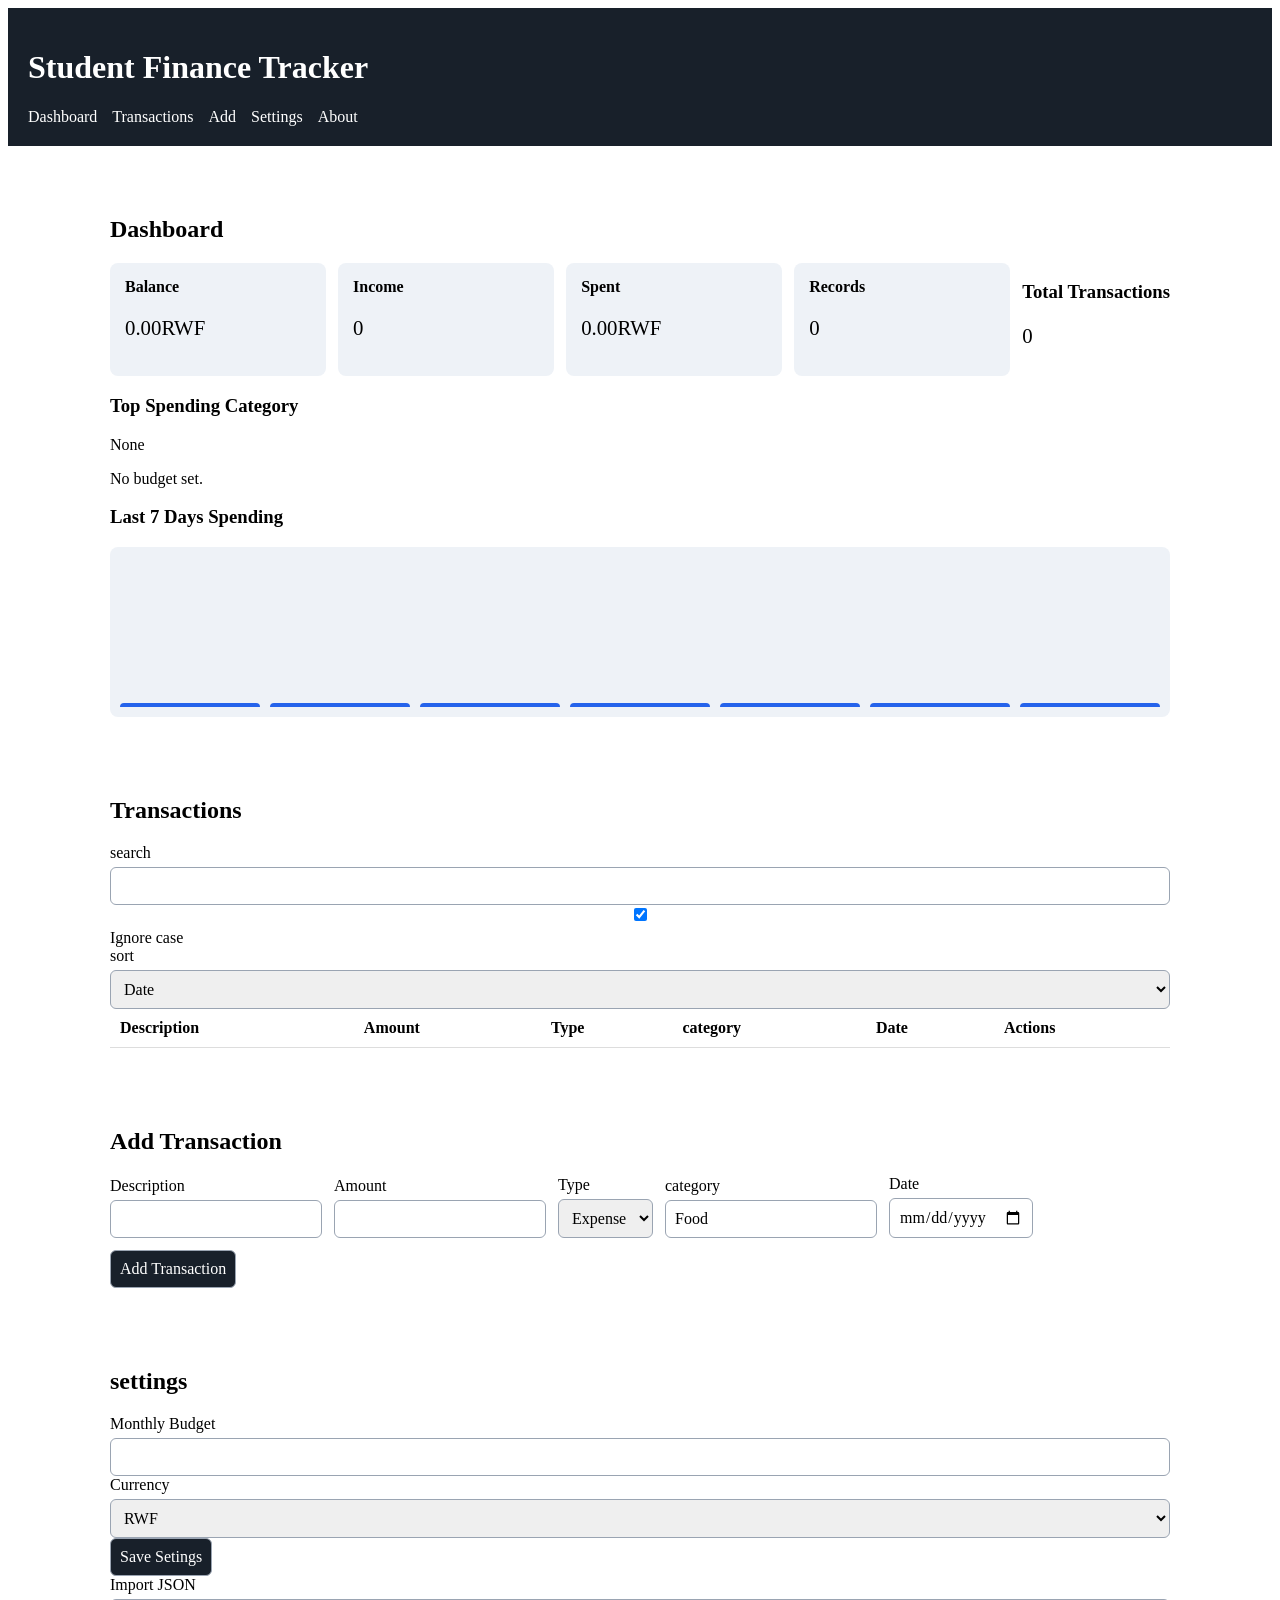
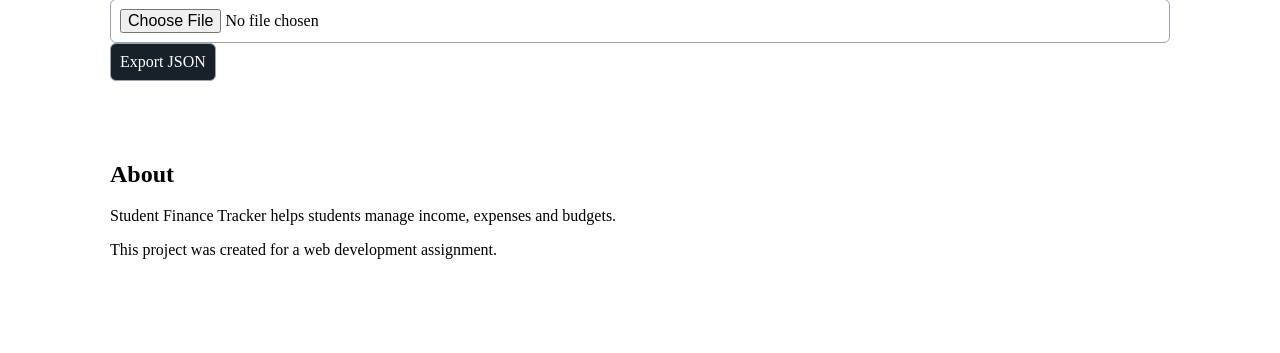
<file: index.html>
<!DOCTYPE html>
<html lang="en">
    <head>
        <meta charset="UFT-8">
        <meta name="viewport" content="width=device-width,  initial-scale=1">

        <title> Student Finance Tracker</title>

        <link rel="stylesheet" href="styles/style.css">
    </head>

    <a class="skip" href="#main">Skip to content</a>

    <body>

        <a class="skip" href="#main">Skip to content</a>

        <header>
            <h1>Student Finance Tracker</h1>

            <nav>
                <a href="#dashboard">Dashboard</a>
                <a href="#transactions">Transactions</a>
                <a href="#add">Add</a>
                <a href="#settings">Settings</a>
                <a href="#about">About</a>
            </nav>
        </header>

        <main id="main">

            <section id="dashboard">
                <h2>Dashboard</h2>

                <div class="cards">

                    <article>
                        <b>Balance</b>
                        <p id="balance">0</p>
                    </article>

                    <article>
                        <b>Income</b>
                        <p id="income">0</p>
                    </article>

                    <article>
                        <b>Spent</b>
                        <p id="spent">0</p>
                    </article>

                    <article>
                        <b>Records</b>
                        <p id="count">0</p>
                    </article>
                    
                    <div class="card">
                        <h3>Total Transactions</h3>
                        <p id="totalTransactions">0</p>
                    </div>
                </div>

                <div class="card">
                    <h3>Top Spending Category</h3>
                    <p id="topCategory">None</p>
                </div>

                <p id="budgetMsg" role="status"></p>
                <h3>Last 7 Days Spending</h3>
                <div id="chart" class="chart"></div>
                
            </section>

            <section id="transactions">
                <h2>Transactions</h2>

                <label>
                    search
                    <input id="search" type="search">
                </label>

                <label>
                    <input id="ignoreCase" type="checkbox" checked>
                    Ignore case
                </label>

                <label>
                    sort
                    <select id="sort">
                        <option value="date">Date</option>
                        <option value="description">Description</option>
                        <option value="amount">Amount</option>
                    </select>
                </label>

                <div class="tablewrap">
                <table>
                    <thread>
                        <tr>
                            <th>Description</th>
                            <th>Amount</th>
                            <th>Type</th>
                            <th>category</th>
                            <th>Date</th>
                            <th>Actions</th>        
                        </tr>
                    </thread>

                    <tbody id="rows">        
                    </tbody>
                </table>
                </div>

            </section>
            <section id="add">
                <h2>Add Transaction</h2>

                <form id="form">
                    <label>
                        Description
                        <input id="description" required>
                    </label>

                    <label>
                        Amount
                        <input id="amount" required>
                    </label>

                    <label>
                        Type
                        <select id="type">
                            <option value="expense">Expense</option>
                            <option value="income">Income</option>
                        </select>
                    </label>

                    <label>
                        category
                        <input id="category" value="Food" required>
                    </label>

                    <label>
                        Date
                        <input id="date" type="date" required>
                    </label>

                    <button type="submit">Add Transaction</button>

                    <p id="formMsg" role="alert"></p>
                </form>
            </section>
            <section id="settings">
                <h2>settings</h2>

                <label>
                    Monthly Budget
                    <input id="budget" type="number">
                </label>

                <label>
                    Currency
                    <select id="currency">
                        <option>RWF</option>
                        <option>USD</option>
                        <option>EUR</option>
                    </select>
                </label>

                <button id="saveSettings">Save Setings</button>

                <label>
                    Import JSON
                    <input id="import" type="file" accept=".json">
                </label>

                <button id="export">Export JSON</button>
            </section>

            <section id="about">
                <h2>About</h2>

                <p>
                    Student Finance Tracker helps students
                    manage income, expenses and budgets.
                </p>

                <p>
                    This project was created for a web development assignment.
                </p>
            </section>

        </main>

        <script type="module" src="scripts/app.js"></script>

    </body>
</html>
</file>
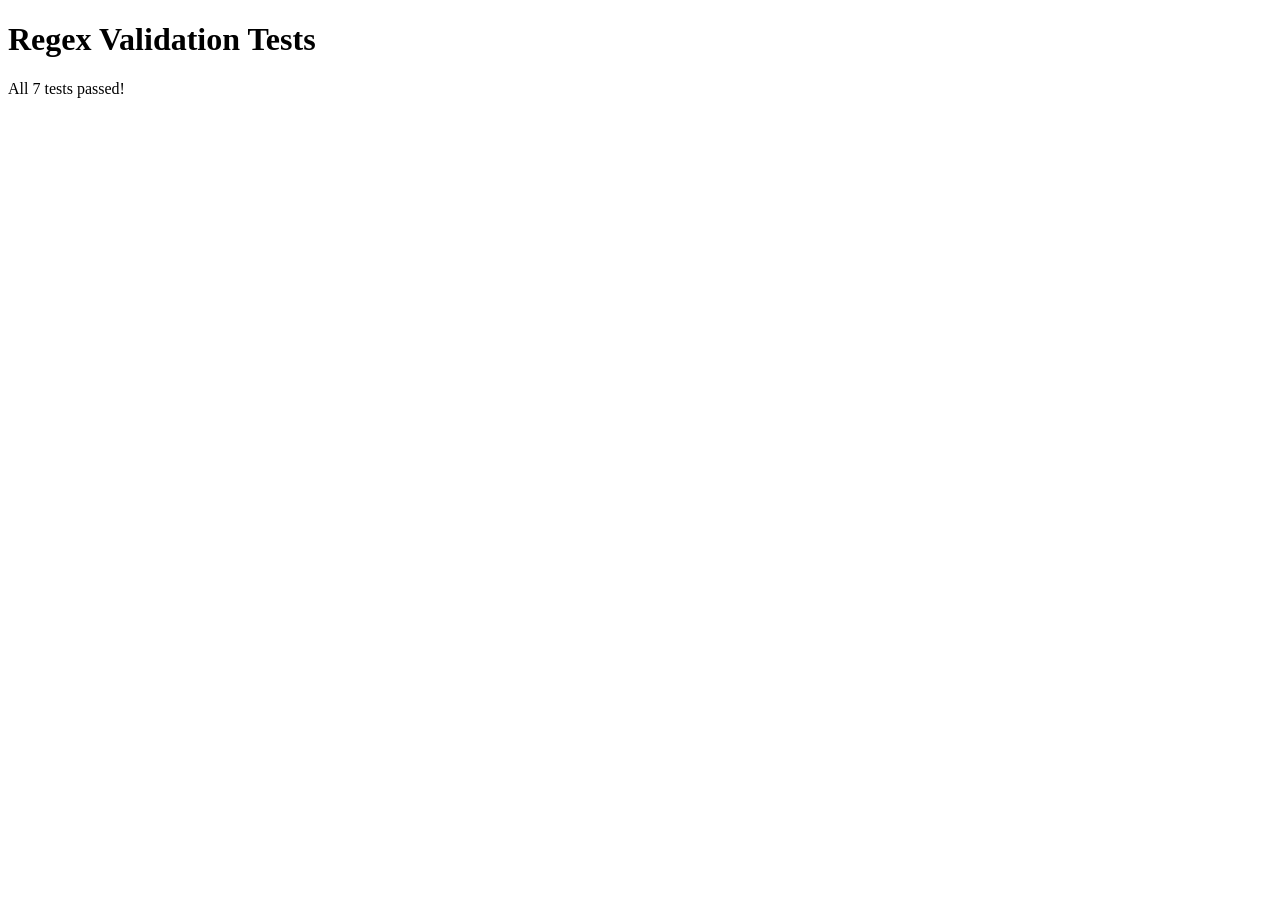
<file: tests.html>
<!DOCTYPE html>
<html lang="en">
    <head>
        <meta charset="UTF-8">
        <title>Validation Tests</title>
    </head>
    <body>
        <h1>Regex Validation Tests</h1>
        <p id="result"></p>

        <script type="module">
            import{ rules, duplicateWords } from "./scripts/validators.js";

            const tests = [
                rules.description.test("Lunch"),
                !rules.description.test(" Lunch"),
                rules.amount.test("2500.50"),
                !rules.amount.test("25.555"),
                rules.date.test("2026-10-17"),
                rules.category.test("School fees"),
                duplicateWords.test("coffee coffee")
            ];

            document.getElementById("result").textContent =
            tests.every(Boolean) ? "All 7 tests passed!" : "Some tests failed";
        </script>
    </body>
</html>
</file>
<file: styles/style.css>
header {
    padding: 20px;
    background: #18202a;
    color: white;
}

nav {
    display: flex;
    gap: 15px;
    flex-wrap: wrap;
}

nav a {
    color: white;
    text-decoration: none;
}

main{
    max-width: 1100px;
    margin: auto;
    padding: 20px;
}

section {
    background: white;
    margin-bottom: 20px;
    padding: 20px;
    border-radius: 12px;
}

.cards {
    display: flex;
    gap: 12px;
    flex-wrap: wrap;
}

.cards article{
    flex: 1;
    min-width: 150px;
    padding: 15px;
    background: #eef2f7;
    border-radius: 8px;
}
.cards p{
    font-size: 1.3rem;
}

form{
    display: flex;
    gap: 12px;
    flex-wrap: wrap;
    align-items: end;
}

label {
    display: flex;
    flex-direction: column;
    gap: 5px;
}

input,
select,
button {
    padding: 9px;
    border: 1px solid #9aa4b2;
    border-radius: 6px;
    font: inherit;
}

button {
    cursor: pointer;
    background: #18202a;
    color: white;
}

.tablewarap {
    overflow: auto;
}

table {
    width: 100%;
    border-collapse: collapse;
}

th,
td {
    padding: 10px;
    border-bottom: 1px solid #ddd;
    text-align: left;
}

button:focus,
input:focus,
select:focus,
a:focus {
    outline: 3px solid #f59e0b;
    outline-offset: 2px;
}

.skip {
    position: absolute;
    left: -999px;
}

.skip:focus {
    left: 10px;
    top: 10px;
    background: white;
    padding: 8px;
}

@media (max-width: 768px)  {

    table,
    thead,
    tbody,
    tr,
    th,
    td {
        display: block;
    }

    thead {
        display: none;
    }

    tr {
        margin-bottom: 12px;
        padding: 10px;
        background: #f1f5f9;
    }

    td {
        border: 0;
    }

    .cards article {
        min-width: 45%;
    }
}

@media  (max-width: 360px) {

    main {
        padding: 10px;
    }

    .cards article {
        min-width: 100%;
    }
}

@media (min-width: 1024px) {

    main{
        padding: 30px;
    }
}

button {
    transition: 0.2s;
}

button:hover {
    transform: translateY(-2px);
}

.chart {
    display: flex;
    align-items: end;
    gap: 10px;
    height: 150px;
    padding: 10px;
    background: #eef2f7;
    border-radius: 8px;
}

.bar {
    flex: 1;
    background: #2563eb;
    min-height: 4px;
    border-radius: 4px 4px 0 0;
}

.skip {
    position: absolute;
    left: -9999px;
}

.skip:focus {
    left: 10px;
    top: 10px;
    background: white;
    color: black;
    padding: 10px;
    z-index: 100;
}

[hidden] {
    display: none !important;
}

button,
input,
select{
    max-width: 100%;
}
</file>
